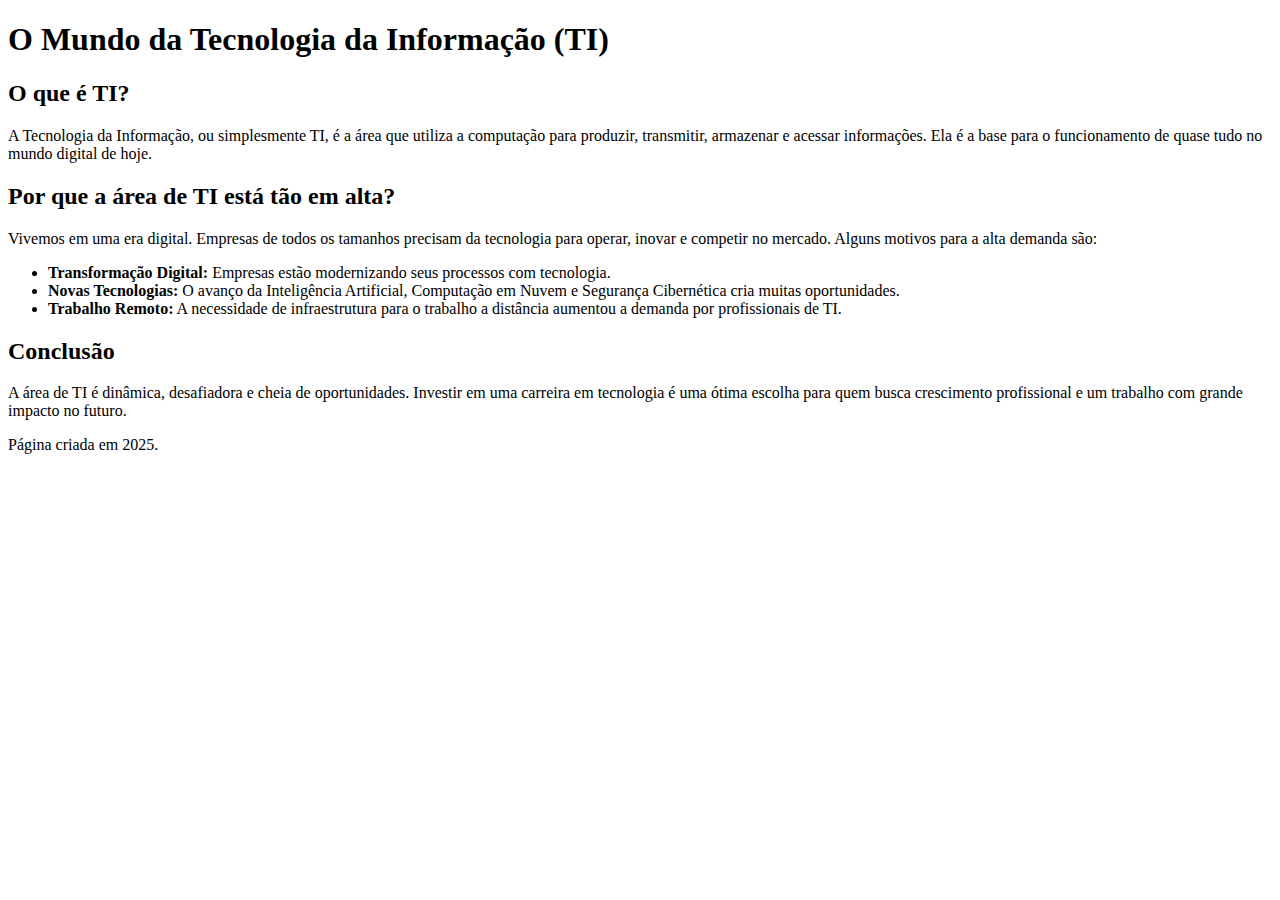
<file: explicaçãoti.html>
<!DOCTYPE html>
<html lang="pt-br">
<head>
    <meta charset="UTF-8">
    <meta name="viewport" content="width=device-width, initial-scale=1.0">
    <title>O Mundo da Tecnologia da Informação (TI)</title>
</head>
<body>

    <header>
        
        <h1>O Mundo da Tecnologia da Informação (TI)</h1>
    </header>

    <main>
        <section>
            <h2>O que é TI?</h2>
            <p>
                A Tecnologia da Informação, ou simplesmente TI, é a área que utiliza a computação 
                para produzir, transmitir, armazenar e acessar informações. Ela é a base para o 
                funcionamento de quase tudo no mundo digital de hoje.
            </p>
        </section>

        <section>
            <h2>Por que a área de TI está tão em alta?</h2>
            <p>
                Vivemos em uma era digital. Empresas de todos os tamanhos precisam da tecnologia 
                para operar, inovar e competir no mercado. Alguns motivos para a alta demanda são:
            </p>
            <ul>
                <li><strong>Transformação Digital:</strong> Empresas estão modernizando seus processos com tecnologia.</li>
                <li><strong>Novas Tecnologias:</strong> O avanço da Inteligência Artificial, Computação em Nuvem e Segurança Cibernética cria muitas oportunidades.</li>
                <li><strong>Trabalho Remoto:</strong> A necessidade de infraestrutura para o trabalho a distância aumentou a demanda por profissionais de TI.</li>
            </ul>
        </section>

        <section>
            <h2>Conclusão</h2>
            <p>
                A área de TI é dinâmica, desafiadora e cheia de oportunidades. Investir em uma carreira 
                em tecnologia é uma ótima escolha para quem busca crescimento profissional e um trabalho 
                com grande impacto no futuro.
            </p>
        </section>
    </main>

    <footer>
        <p>Página criada em 2025.</p>
    </footer>

</body>
</html>
</file>
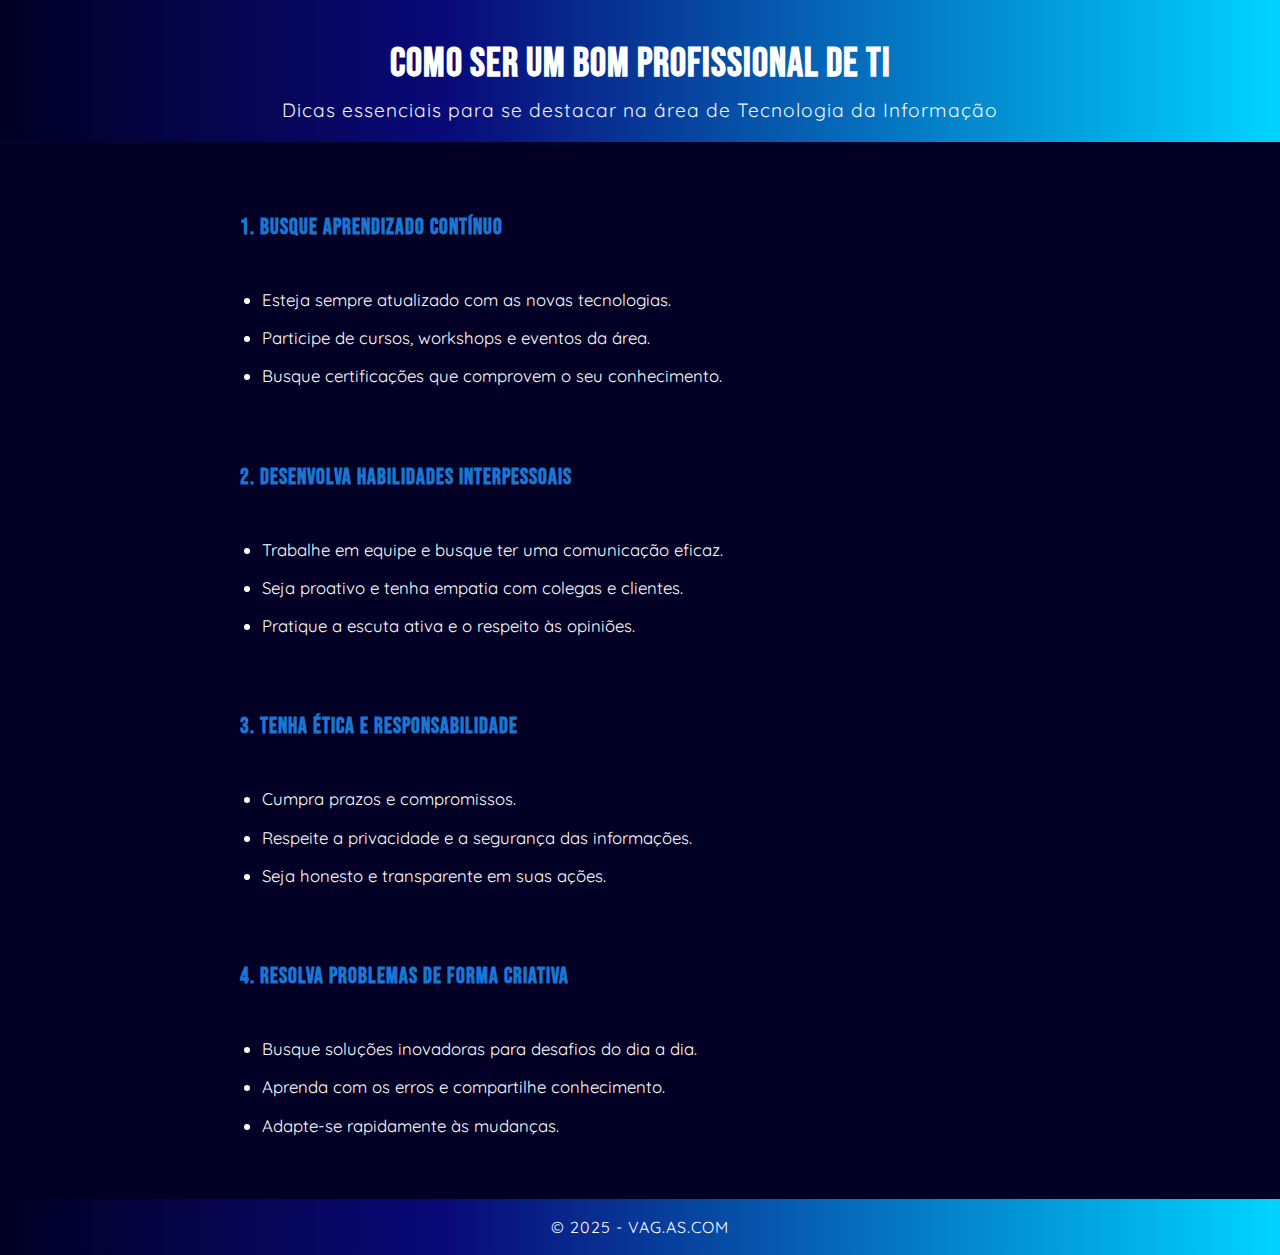
<file: profissional.html>
<!DOCTYPE html>
<html lang="pt-br">

<head>
    <meta charset="UTF-8">
    <meta name="viewport" content="width=device-width, initial-scale=1.0">
    <link rel="stylesheet" href="StyleCss/profissional.css">
    <link rel="preconnect" href="https://fonts.googleapis.com">
    <link rel="preconnect" href="https://fonts.gstatic.com" crossorigin>
    <link href="https://fonts.googleapis.com/css2?family=Bebas+Neue&display=swap" rel="stylesheet">
    <link href="https://fonts.googleapis.com/css2?family=Quicksand:wght@300..700&display=swap" rel="stylesheet">
    <title>Como ser um bom profissional de TI</title>
</head>

<body>
    <header>
        <h1>Como ser um bom profissional de TI</h1>
        <p>Dicas essenciais para se destacar na área de Tecnologia da Informação</p>
    </header>
    <main>
        <h2>1. Busque aprendizado contínuo</h2>
        <ul>
            <li>Esteja sempre atualizado com as novas tecnologias.</li>
            <li>Participe de cursos, workshops e eventos da área.</li>
            <li>Busque certificações que comprovem o seu conhecimento.</li>
        </ul>

        <h2>2. Desenvolva habilidades interpessoais</h2>
        <ul>
            <li>Trabalhe em equipe e busque ter uma comunicação eficaz.</li>
            <li>Seja proativo e tenha empatia com colegas e clientes.</li>
            <li>Pratique a escuta ativa e o respeito às opiniões.</li>
        </ul>

        <h2>3. Tenha ética e responsabilidade</h2>
        <ul>
            <li>Cumpra prazos e compromissos.</li>
            <li>Respeite a privacidade e a segurança das informações.</li>
            <li>Seja honesto e transparente em suas ações.</li>
        </ul>

        <h2>4. Resolva problemas de forma criativa</h2>
        <ul>
            <li>Busque soluções inovadoras para desafios do dia a dia.</li>
            <li>Aprenda com os erros e compartilhe conhecimento.</li>
            <li>Adapte-se rapidamente às mudanças.</li>
        </ul>
    </main>
    <footer>
        &copy; 2025 - VAG.AS.COM
    </footer>
</body>

</html>
</file>
<file: StyleCss/profissional.css>
/* Importação das fontes */
@import url('https://fonts.googleapis.com/css2?family=Bebas+Neue&display=swap');
@import url('https://fonts.googleapis.com/css2?family=Quicksand:wght@400;600&display=swap');

/* Variáveis de cor */
body {
    --azul-escuro: #020024;
    --azul-medio: #1976d2;
    --azul-claro: #e3f2fd;
    --azul-hover: #1565c0;
    --branco: #fff;
    --cinza-claro: #f5f7fa;
    --RGB-padrao: linear-gradient(90deg, rgba(2, 0, 36, 1) 0%, rgba(9, 9, 121, 1) 35%, rgba(0, 212, 255, 1) 100%);
}

/* Fonte padrão para textos */
body {
    font-family: 'Quicksand', Arial, Helvetica, sans-serif;
    background: #020024;
    color: #fff;
    margin: 0;
    padding: 0;
}

main {
    background: none;
    max-width: 800px;
    margin: 40px auto;
    padding: 0 10px;
    display: flex;
    flex-direction: column;
    gap: 32px;
}

section.topico {
    background: var(--branco);
    color: var(--azul-escuro);
    border-radius: 12px;
    box-shadow: 0 4px 16px rgba(21, 101, 192, 0.10);
    padding: 32px 24px;
}

ul,
li,
footer {
    background: none;
    color: inherit;
    margin: 0;
    padding: 0;
}

/* Títulos com Bebas Neue */
header,
header h1,
h2 {
    font-family: 'Bebas Neue', Arial, Helvetica, sans-serif;
    letter-spacing: 1px;
}

header {
    background: var(--RGB-padrao);
    color: var(--branco);
    padding: 40px 0 20px 0;
    text-align: center;
    box-shadow: 0 2px 8px rgba(13, 71, 161, 0.08);
}

header h1 {
    margin: 0 0 10px 0;
    font-size: 2.5rem;
    letter-spacing: 1px;
}

header p {
    margin: 0;
    font-size: 1.2rem;
    opacity: 0.95;
    font-family: 'Quicksand', Arial, Helvetica, sans-serif;
}

header nav {
    margin-top: 24px;
}

h2 {
    color: var(--azul-medio);
    margin-top: 32px;
    margin-bottom: 12px;
    font-size: 1.4rem;
}

ul {
    line-height: 1.8;
    margin-top: 0;
    margin-bottom: 0;
    padding-left: 22px;
}

ul li {
    margin-bottom: 8px;
    font-size: 1.05rem;
}

footer {
    background: var(--RGB-padrao);
    color: var(--branco);
    text-align: center;
    padding: 18px 0;
    margin-top: 50px;
    font-size: 1rem;
    letter-spacing: 1px;
    font-family: 'Quicksand', Arial, Helvetica, sans-serif;
}

nav {
    background: var(--RGB-padrao);
    padding: 12px 0;
    text-align: center;
}

nav a {
    color: var(--branco);
    text-decoration: none;
    font-family: 'Bebas Neue', Arial, Helvetica, sans-serif;
    font-size: 1.2rem;
    margin: 0 18px;
    transition: color 0.2s;
}

nav a:hover {
    color: var(--azul-hover);
    text-decoration: underline;
}

@media (max-width: 600px) {
    main {
        padding: 20px 8px;
    }

    header h1 {
        font-size: 1.5rem;
    }
}
</file>
